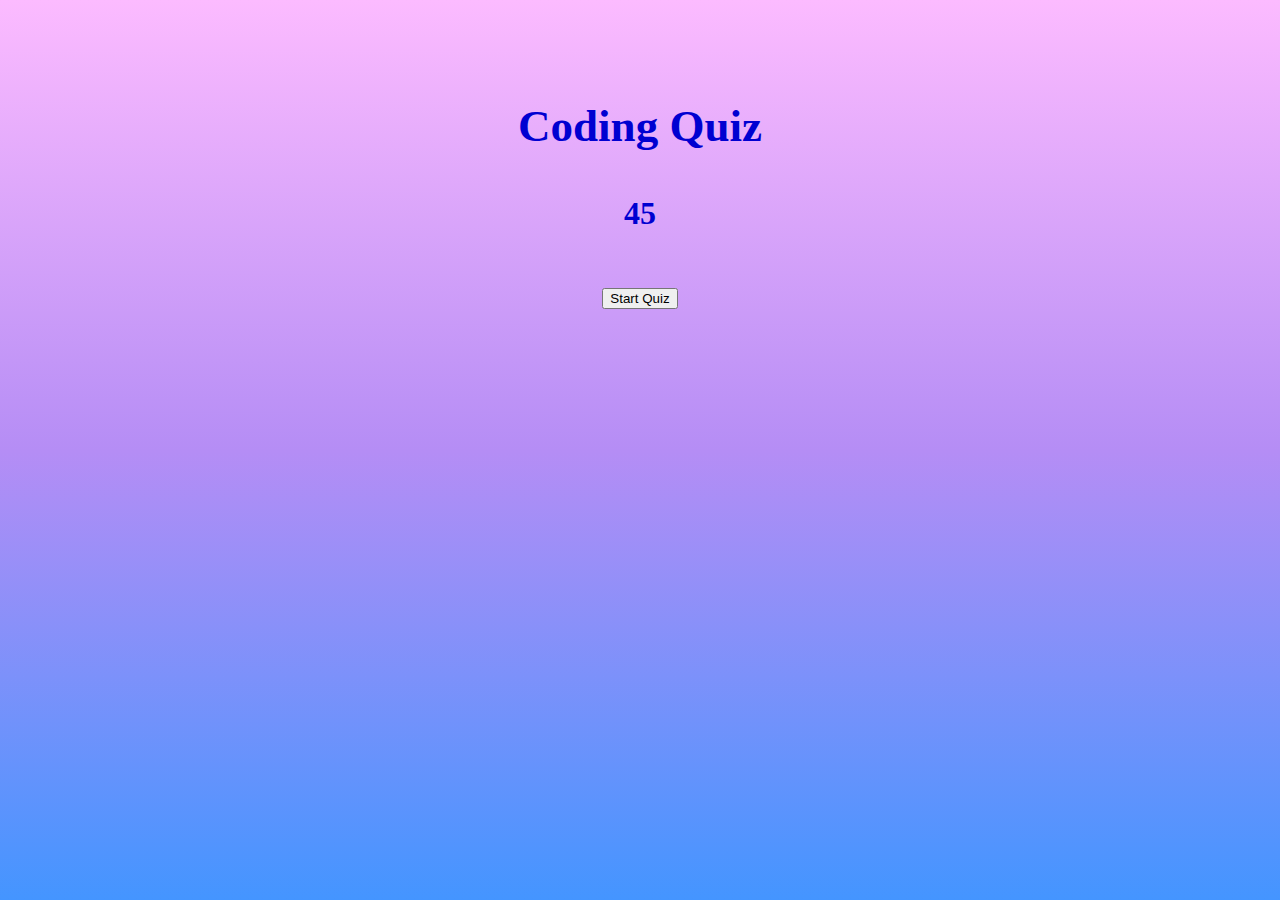
<file: index.html>
<!DOCTYPE html>
<html lang="en">

<head>
    <meta charset="UTF-8">
    <meta http-equiv="X-UA-Compatible" content="IE=edge">
    <meta name="viewport" content="width=device-width, initial-scale=1.0">
    <title>Document</title>
    <link rel="stylesheet" href="./Assets/css/style.css"/>
</head>

<body>
    <header>
        <h1>Coding Quiz</h1>
        <h4 id="timer"></h4>
        <button id="startbutton">Start Quiz</button>
    </header>
    <main>
    <div class="questionSection"></div>
    </main>
    <footer>
    <section class="newText"></section>
    </footer>
</body>
<script src="./script.js"></script>

</html>
</file>
<file: Assets/css/style.css>
body {
    background-attachment:fixed;
    background-image: linear-gradient(rgb(252, 187, 255), rgb(181, 141, 245), rgb(68, 149, 255));
    text-align: center;
    font-size: xx-large;
    font-family: Georgia, 'Times New Roman', Times, serif;
    color:rgb(0, 0, 209);
}
h1 {
    margin-top: 100px;
    font-size: 45px;
}
</file>
